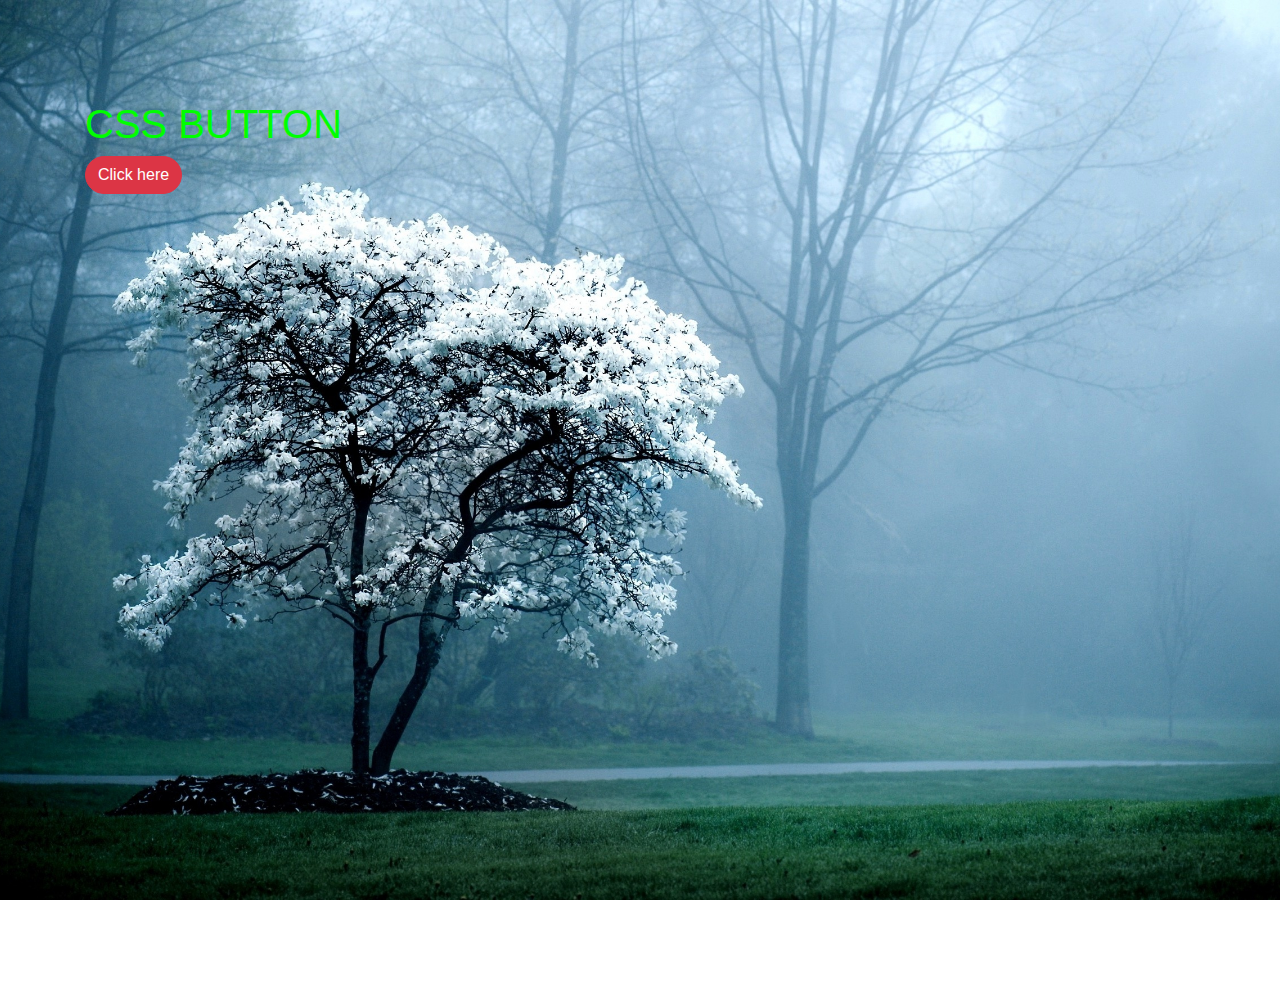
<file: Assignment/index.html>
<html>
<head>
<title> Responsive page</title>
<meta charset="utf-8">
<meta name="viewport" content="width=device-width, initial-scale=1, shrink-to-fit=no">
<link rel="stylesheet" href="https://maxcdn.bootstrapcdn.com/bootstrap/4.0.0-alpha.6/css/bootstrap.min.css">
<style>
body
  {
width:100% ; height:100%;
     background:url('snow.jpg') no-repeat center center fixed;
-webkit-background-size: cover;
background-position: center; /* Center the image */
  background-repeat: no-repeat; /* Do not repeat the image */
  background-size: cover;
  }
div{
  margin: 100px;
}
  button {
    text-align:center;
  }
 .btn{
  border-radius: 50px;
}
.btn:hover{
  border: 4px solid blue;
  background-color: green;
  transform: scale(1.3);
}
</style>
  </head>
<body>
<div class="container">
      <h1 style="color: lime;">CSS BUTTON</h1>
<button class="btn btn-danger">Click here</button>
</div>
</body>
</html>
</file>
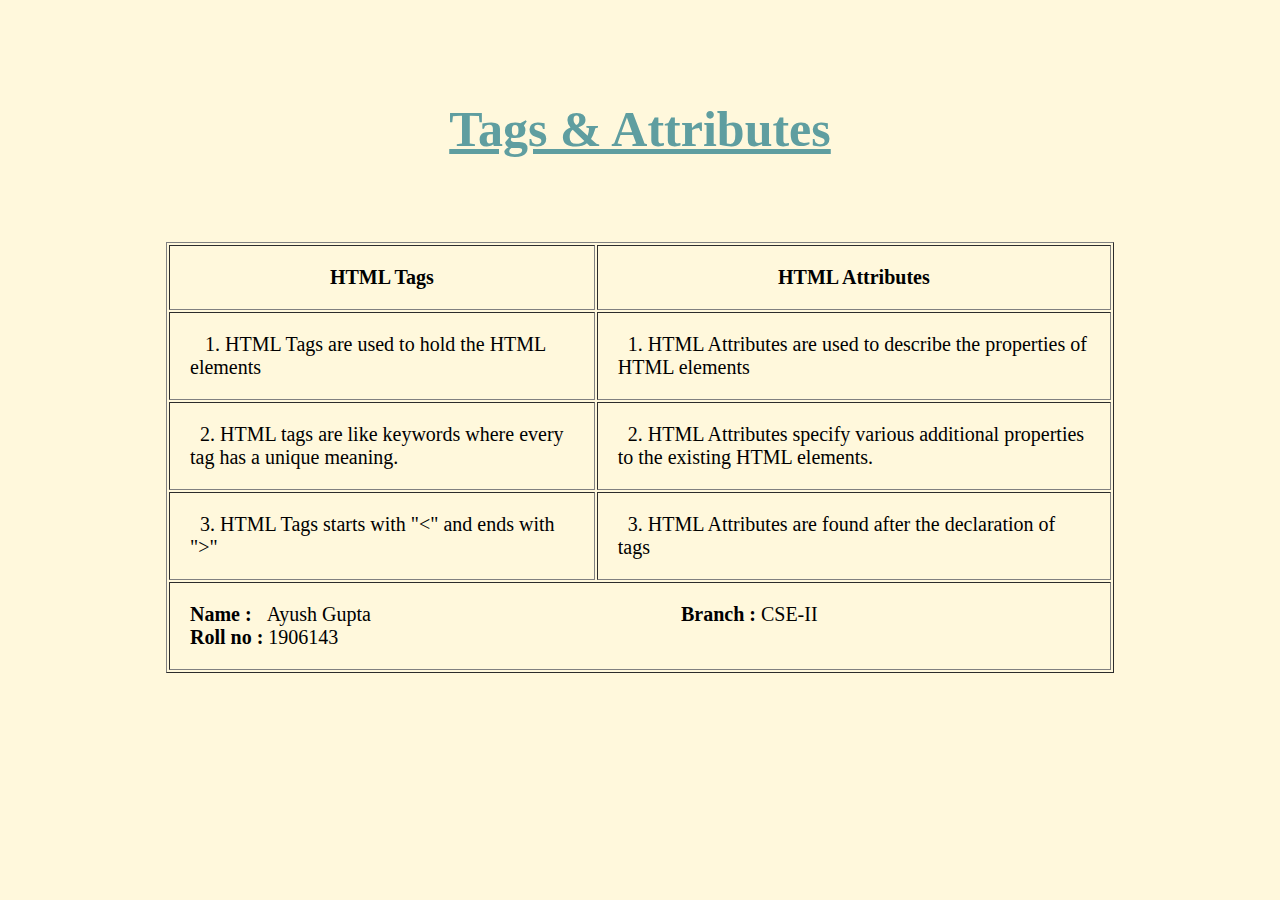
<file: CSL3401/index.html>
<!DOCTYPE html>
<html lang="en" dir="ltr">
  <head>
    <meta charset="utf-8">
    <title>Part 1</title>
    <style media="screen">
      body{
        margin-top: 100px;
      }
      h1{
        font-size: 50px;
        padding-bottom: 50px;
        color: cadetblue;
      }
      table{
        font-size: 20px;
        /* text-align: center; */
      }
    </style>
  </head>
  <body bgcolor=cornsilk>
    <center>

      <h1><u>Tags & Attributes</u></h1>

      <table border="1" width="75%" cellpadding="20px">
          <tr>
            <th>HTML Tags</th>
            <th>HTML Attributes</th>
          </tr>
          <tr>
            <td>&nbsp&nbsp 1. HTML Tags are used to hold the HTML elements</td>
            <td>&nbsp&nbsp1. HTML Attributes are used to describe the properties of HTML elements</td>
          </tr>
          <tr>
            <td>&nbsp&nbsp2. HTML tags are like keywords where every tag has a unique meaning.</td>
            <td>&nbsp&nbsp2. HTML Attributes specify various additional properties to the existing HTML elements.</td>
          </tr>
          <tr>
            <td>&nbsp&nbsp3. HTML Tags starts with "<" and ends with ">" </td>
            <td>&nbsp&nbsp3. HTML Attributes are found after the declaration of tags</td>
          </tr>
          <tr>
            <td colspan="2"><b>Name&nbsp:</b> &nbsp&nbspAyush Gupta <b>  &nbsp&nbsp&nbsp&nbsp&nbsp&nbsp&nbsp&nbsp&nbsp&nbsp&nbsp&nbsp&nbsp&nbsp&nbsp&nbsp&nbsp&nbsp&nbsp&nbsp&nbsp&nbsp&nbsp&nbsp&nbsp&nbsp&nbsp&nbsp&nbsp&nbsp&nbsp&nbsp&nbsp&nbsp&nbsp&nbsp&nbsp&nbsp&nbsp&nbsp&nbsp&nbsp&nbsp&nbsp&nbsp&nbsp&nbsp&nbsp&nbsp&nbsp&nbsp&nbsp&nbsp&nbsp&nbsp&nbsp&nbsp&nbsp&nbsp&nbsp Branch&nbsp:</b> CSE-II <b> &nbsp&nbsp&nbsp&nbsp&nbsp&nbsp&nbsp&nbsp&nbsp&nbsp&nbsp&nbsp&nbsp&nbsp&nbsp&nbsp&nbsp&nbsp&nbsp&nbsp&nbsp&nbsp&nbsp&nbsp&nbsp&nbsp&nbsp&nbsp&nbsp&nbsp&nbsp&nbsp&nbsp&nbsp&nbsp&nbsp&nbsp&nbsp&nbsp&nbsp&nbsp&nbsp&nbsp&nbsp&nbsp&nbsp&nbsp&nbsp&nbsp&nbsp Roll no&nbsp:</b> 1906143</td>
          </tr>
      </table>
    </center>
  </body>
</html>
</file>
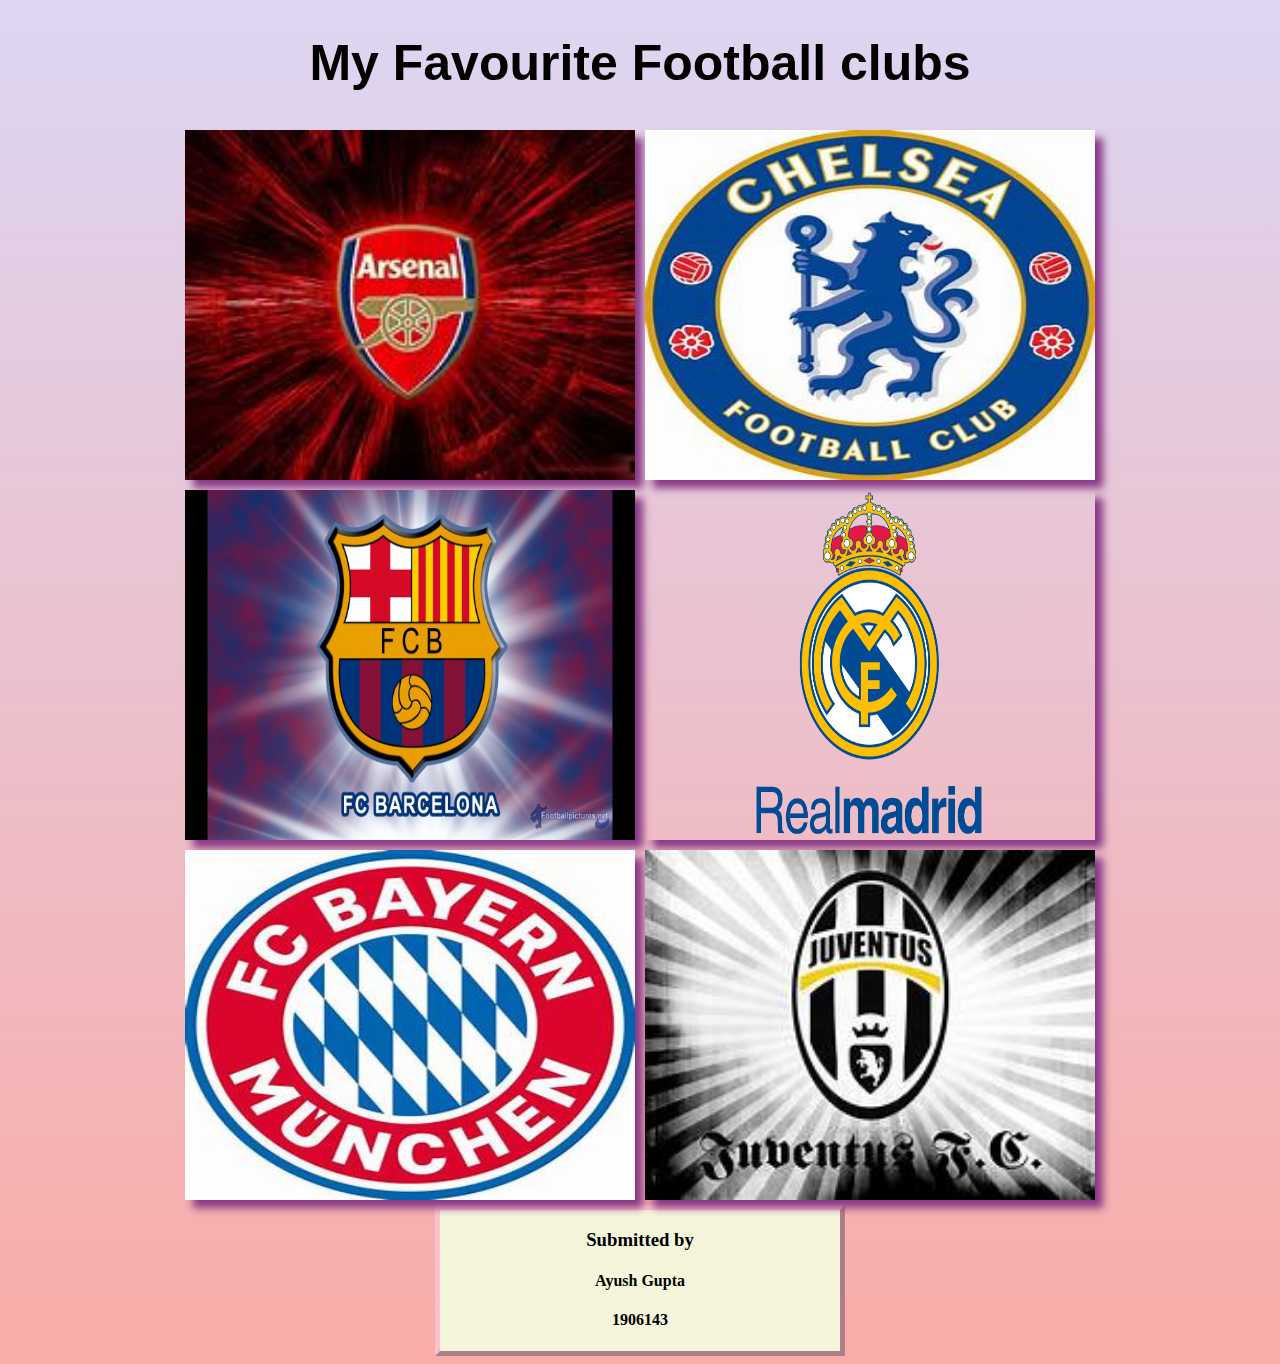
<file: Assignment/flex.html>
<!DOCTYPE html>
  <html>
    <head>
     <meta charset="utf-8">
     <meta name="viewport"content="width=device-width, initial scale=1.0">
      <title>Imager Hover Assignment</title>
      <link rel="stylesheet" href="rotate.css">
    </head>
    <body>
    <h1>My Favourite Football clubs</h1>
    <div class="container">
    <img src="arsenal.jpg">
    <img src="chelsea.jpg">
    <img src="barce.jpg">
    <img src="realmadrid.png">
    <img src="bayern.jpg">
    <img src="juventus.jpg">
    </div>
    <div class="c">
    <h3>Submitted by</h3>
    <h4>Ayush Gupta</h4>
    <h4>1906143</h4>
    </div>
   </body>
</html>
</file>
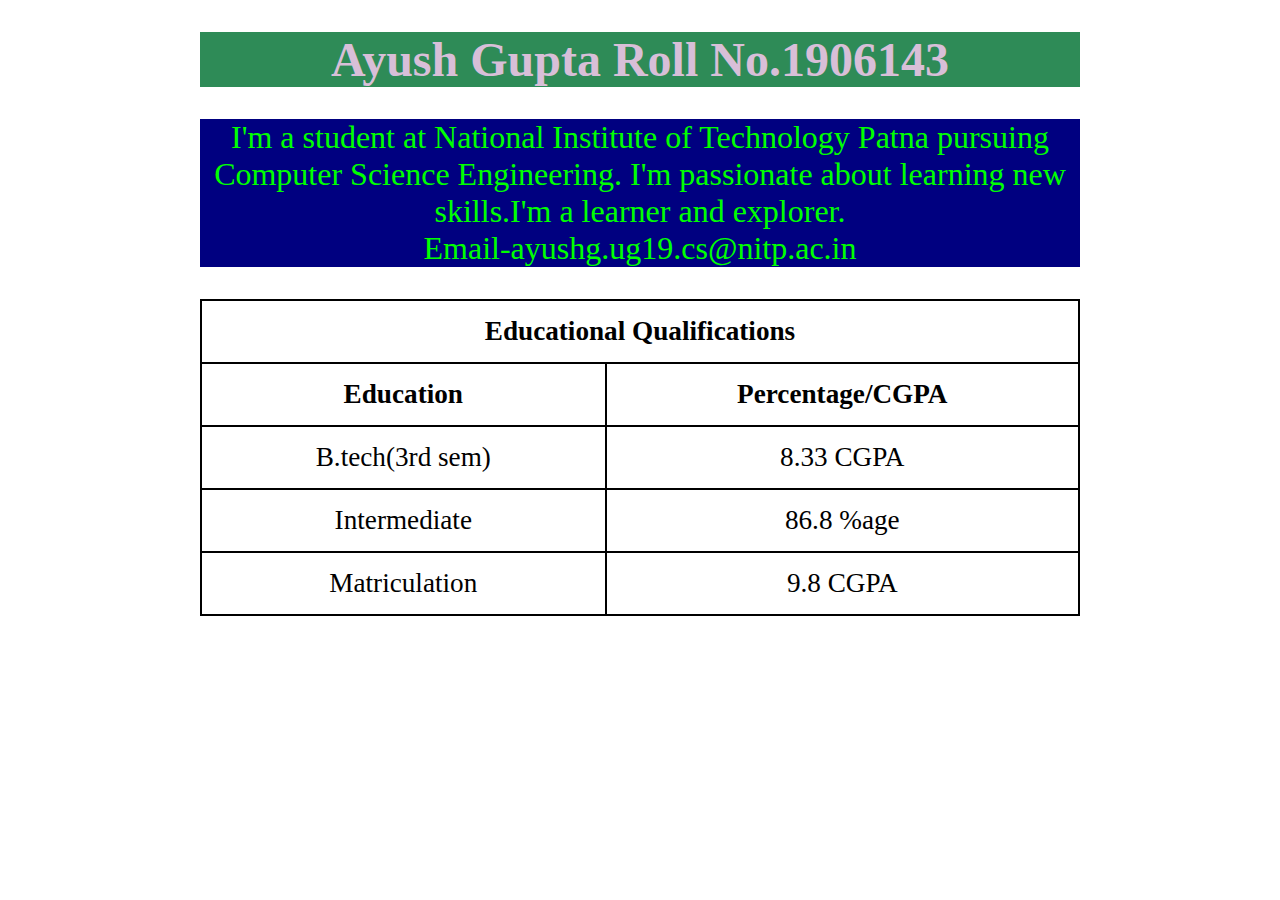
<file: CSL3401/academics.html>
<!DOCTYPE html>
<html>
<head>
<style>
  body{
    background-image: url("https://www.aquaplusindia.net/theme3/img/background-deault.jpg");
    background-repeat: no-repeat;
    background-attachment: fixed;
  background-size: cover;
  margin-left: 200px;
  margin-right: 200px;
  }
table, th, td {
  border: 2px solid black;
  border-collapse: collapse;

}
th, td {
  padding: 15px;
  text-align: center;
  color:  black;
  font-size: 1.7em;

}

h1{
  color: thistle;
  text-align: center;
  font-size: 3em;
  background-color:  seagreen;

}
p{
  color:  lime;
  text-align: center;
  font-size: 2em;
  background-color:  navy;

}
</style>
</head>
<body>

<h1>Ayush Gupta Roll No.1906143</h1>
<p>I'm a student at National Institute of Technology Patna pursuing Computer Science Engineering.
I'm passionate about learning new skills.I'm a learner and explorer.<br >Email-ayushg.ug19.cs@nitp.ac.in</br></p>
<table style="width:100%">
  <caption></caption>
  <tr>
    <th colspan="2">Educational Qualifications</th>

  </tr>
  <tr>
    <th>Education</th>
    <th>Percentage/CGPA</th>
  </tr>
  <tr>
    <td>B.tech(3rd sem)</td>
    <td>8.33 CGPA</td>
  </tr>
  <tr>
    <td>Intermediate</td>
    <td>86.8 %age</td>
  </tr>
  <tr>
    <td>Matriculation</td>
    <td>9.8 CGPA</td>
  </tr>
</table>

</body>
</html>
</file>
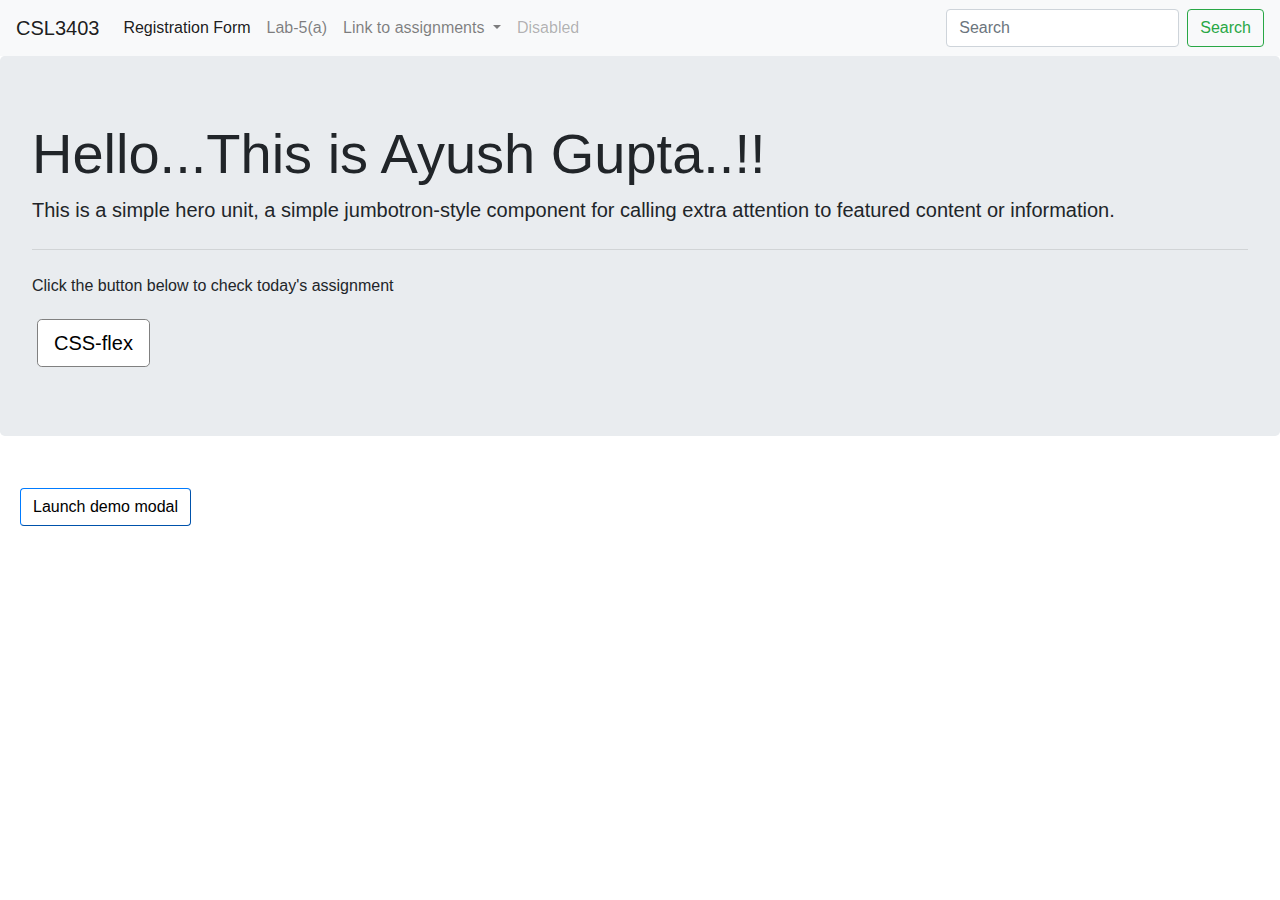
<file: CSL3401/bootstrap.html>
<!DOCTYPE html>
<html lang="en" dir="ltr">
  <head>
    <meta charset="utf-8">
    <title>Webpage using Bootstrap</title>
    <link rel="stylesheet" href="lab5(b).css">
    <link rel="stylesheet" href="https://stackpath.bootstrapcdn.com/bootstrap/4.3.1/css/bootstrap.min.css" integrity="sha384-ggOyR0iXCbMQv3Xipma34MD+dH/1fQ784/j6cY/iJTQUOhcWr7x9JvoRxT2MZw1T" crossorigin="anonymous"> 
 </head>
  <body>

    <nav class="navbar navbar-expand-lg navbar-light bg-light">
      <a class="navbar-brand" href="#">CSL3403</a>
      <button class="navbar-toggler" type="button" data-toggle="collapse" data-target="#navbarSupportedContent" aria-controls="navbarSupportedContent" aria-expanded="false" aria-label="Toggle navigation">
        <span class="navbar-toggler-icon"></span>
      </button>

      <div class="collapse navbar-collapse" id="navbarSupportedContent">
        <ul class="navbar-nav mr-auto">
          <li class="nav-item active">
            <a class="nav-link" href="https://ayush8529.github.io/weblab/CSL3401/form.html">Registration Form <span class="sr-only">(current)</span></a>
          </li>
          <li class="nav-item">
            <a class="nav-link" href="https://ayush8529.github.io/weblab/CSL3401/flex.html">Lab-5(a)</a>
          </li>
          <li class="nav-item dropdown">
            <a class="nav-link dropdown-toggle" href="#" id="navbarDropdown" role="button" data-toggle="dropdown" aria-haspopup="true" aria-expanded="false">
              Link to assignments
            </a>
            <div class="dropdown-menu" aria-labelledby="navbarDropdown">
              <a class="dropdown-item" href="https://ayush8529.github.io/weblab/CSL3401/index.html">Assignment 2</a>
              <a class="dropdown-item" href="https://ayush8529.github.io/weblab/CSL3401/version_control.html">Assignment 3</a>
              <div class="dropdown-divider"></div>
              <a class="dropdown-item" href="    https://ayush8529.github.io/weblab/CSL3401/academics">Assignment 4</a>
            </div>
          </li>
          <li class="nav-item">
            <a class="nav-link disabled" href="" tabindex="-1" aria-disabled="true">Disabled</a>
          </li>
        </ul>
        <form class="form-inline my-2 my-lg-0">
          <input class="form-control mr-sm-2" type="search" placeholder="Search" aria-label="Search">
          <button class="btn btn-outline-success my-2 my-sm-0" type="submit">Search</button>
        </form>
      </div>
    </nav>

    <div class="jumbotron">
      <h1 class="display-4">Hello...This is Ayush Gupta..!!</h1>
      <p class="lead">This is a  simple hero unit, a simple jumbotron-style component for calling extra attention to featured content or information.</p>
      <hr class ="my-4">
      <p>Click the button below to check today's assignment </p>
      <a class="btn btn-primary btn-lg" id="btn1" href="https://ayush8529.github.io/weblab/CSL3401/flex.html" role="button">CSS-flex</a>
    </div>

    <!-- Button trigger modal -->
    <button  type="button" id="btn2" class="btn btn-primary" data-toggle="modal" data-target="#exampleModal">
      Launch demo modal
    </button>

    <!-- Modal -->
    <div class="modal fade" id="exampleModal" tabindex="-1"  role="dialog" aria-labelledby="exampleModalLabel" aria-hidden="true">
      <div class="modal-dialog" role= "document">
        <div class= "modal-content">
          <div class ="modal-header">
            <h5 class ="modal-title" id="exampleModalLabel">Modal title</h5>
            <button type ="button" class="close" data-dismiss="modal" aria-label="Close">
              <span  aria-hidden="true">&times;</span>
            </button>
          </div>
          <div class="modal-body">
            Information updates..!!
          </div>
          <div class="modal-footer">
            <button type="button"  class="btn btn-secondary" data-dismiss="modal">Close</button>
            <button type="button" class="btn btn-primary">Save changes</button>
          </div>
        </div>
      </div>
    </div>

    <script src="https://code.jquery.com/jquery-3.3.1.slim.min.js" integrity="sha384-q8i/X+965DzO0rT7abK41JStQIAqVgRVzpbzo5smXKp4YfRvH+8abtTE1Pi6jizo" crossorigin="anonymous"></script>
    <script src="https://cdnjs.cloudflare.com/ajax/libs/popper.js/1.14.7/umd/popper.min.js" integrity="sha384-UO2eT0CpHqdSJQ6hJty5KVphtPhzWj9WO1clHTMGa3JDZwrnQq4sF86dIHNDz0W1" crossorigin="anonymous"></script>
    <script src="https://stackpath.bootstrapcdn.com/bootstrap/4.3.1/js/bootstrap.min.js" integrity="sha384-JjSmVgyd0p3pXB1rRibZUAYoIIy6OrQ6VrjIEaFf/nJGzIxFDsf4x0xIM+B07jRM" crossorigin="anonymous"></script>
  </body>
</html>
</file>
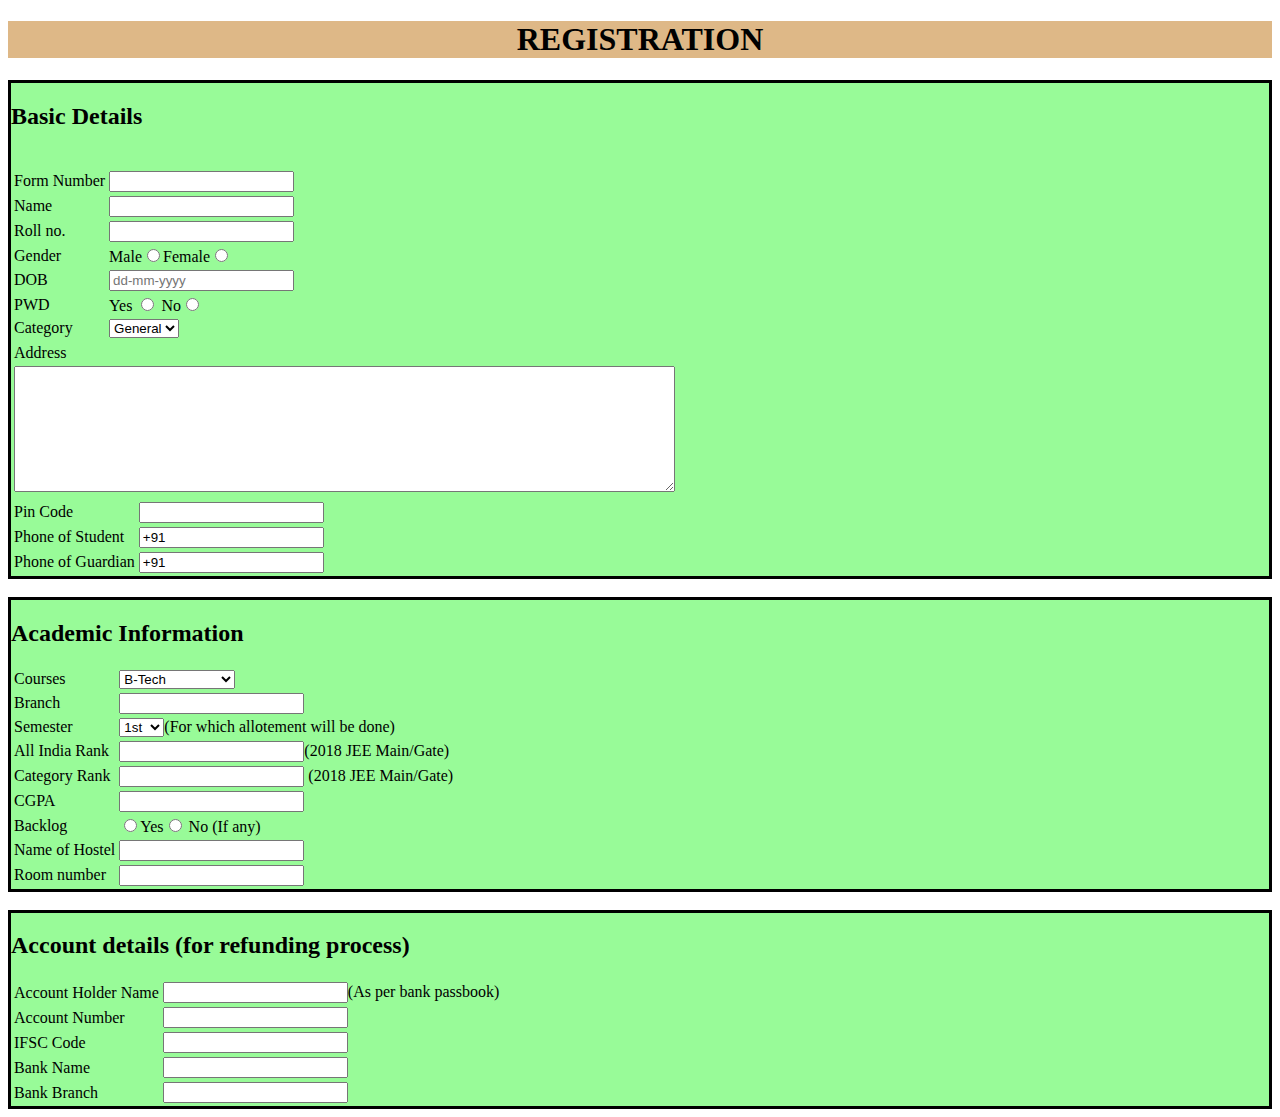
<file: CSL3401/form.html>
<!DOCTYPE html>
<html lang="en" dir="ltr">
  <head>
    <meta charset="utf-8">
    <title>form</title>
    <link rel="stylesheet" href="style.css">
  </head>
  <body>
    <h1 align="center" style="background-color:burlywood;">REGISTRATION</h1>
    <div class="form">
      <h2>Basic Details</h2>
      <form class="" action="index.html" method="post" >  <br>
       <table>
         <tr>
           <td> <label for="Form Number" >Form Number</label></td>
           <td><input type="number" name="Form Number" value="" ></td>
         </tr>
         <tr>
           <td> <label for="Name" >Name</label></td>
           <td><input type="text" name="" value=""></td>
         </tr>
         <tr>
           <td><label for="Roll">Roll no.</label></td>
           <td> <input type="number" name="Roll" value=""><br ></td>
         </tr>
         <tr>
            <td> <label for="gender">Gender</label></td>
            <td><label for="Male">Male</label><input type="radio" name="gender" value=""><label for="Female">Female</label><input type="radio" name="gender" value=""></td>

         </tr>
         <tr>
            <td> <label for=" DOB">DOB</label></td>
            <td> <input type="text" name="" value="" placeholder="dd-mm-yyyy"></td>
         </tr>
         <tr>
           <td> <label for="pwd">PWD</label></td>
           <td><label for="Yes">Yes</label> <input type="radio" name="pwd" value=""> <label for="No">No</label><input type="radio" name="pwd" value=""></td>

         </tr>
         <tr>
           <td><label for="Category">Category</label> </td>
           <td><select class="" name="Category">
             <option value="General">General</option>
             <option value="SC">OBC</option>
             <option value="SC">SC</option>
             <option value="ST">ST</option>
           </select> </td>
         </tr>
       </table>
       <table>
         <tr>
           <td><label for="Address">Address</label> </td>
         </tr>
         <tr>
         <td><textarea name="Address" rows="8" cols="80"></textarea> </td>
         </tr>
       </table>
       <table>

         
         <tr>
           <td><label for="Pin Code">Pin Code</label> </td>
           <td><input type="number" name="Pin Code" value=""> </td>
         </tr>
         <tr>
           <td><label for="Phone of Student">Phone of Student</label> </td>
           <td><input type="text" name="phone-student" value="+91" maxlength="13"> </td>
         </tr>
         <tr>
           <td><label for="Phone of Guardian">Phone of Guardian</label> </td>
           <td><input type="text" name="phone-guardian" value="+91 "maxlength="13"> </td>
         </tr>
       </table>

      </form>
      </div>
      <br>
      <div class="form">
         <h2>Academic Information</h2>
        <form class="" action="index.html" method="post">
          <table>
            <tr>
              <td><label for="courses">Courses</label> </td>
              <td><select class="course" name="course">
                   <option value="B-Tech">B-Tech</option>
                   <option value="B-Arch">B-Arch</option>
                   <option value="Integrated MSC">Integrated MSC</option>
              </select> </td>
            </tr>
            <tr>
              <td><label for="Branch">Branch</label> </td>
              <td><input type="text" name="branch" value=""> </td>
            </tr>
            <tr>
              <td><label for="Semester">Semester</label> </td>
              <td><select class="" name="Semester">
                <option value="1st">1st</option>
                <option value="2nd">2nd</option>
                <option value="3rd">3rd</option>
                <option value="4th">4th</option>
                <option value="5th">5th</option>
                <option value="6th">6th</option>
                <option value="7th">7th</option>
                <option value="8th">8th</option>
                
              </select>(For which allotement will be done)</td>
              <td></td>
            </tr>
             <tr>
               <td><label for="ALL INDIA RANK">All India Rank</label> </td>
               <td><input type="number" name="" value="">(2018 JEE Main/Gate) </td>
             </tr>
             <tr>
               <td><label for="Category Rank">Category Rank</label> </td>
               <td><input type="number" name="" value=""> (2018 JEE Main/Gate)</td>
             </tr>
             <tr>
               <td><label for="CGPA">CGPA</label> </td>
               <td><input type="number" name="" value=""> </td>
             </tr>
             <tr>
               <td><label for="Backlog">Backlog</label> </td>
               <td><input type="radio" name="Backlog" value=""><label for="Yes">Yes</label><input type="radio" name="Backlog" value=""> <label for="No">No</label>&nbsp(If any)</td>
             </tr>
             <tr>
               <td><label for="name">Name of Hostel</label> </td>
               <td><input type="text" name="" value=""> </td>
             </tr>
             <tr>
               <td> <label for="room">Room number</label> </td>
               <td> <input type="number" name="room" value=""> </td>
             </tr>
          </table>

        </form>
      </div>
      <br>

      <div class="form">
        <h2>Account details (for refunding process)</h2>
         <table>
           <tr>
             <td><label for="Account Holder Name">Account Holder Name</label> </td>
             <td><input type="text" name="account holder" value="">(As per bank passbook) </td>
           </tr>
           <tr>
             <td><label for="Account Number">Account Number</label> </td>
             <td><input type="number" name="" value=""> </td>
           </tr>
           <tr>
             <td><label for="IFSC">IFSC Code</label> </td>
             <td><input type="text" name="" value=""> </td>
           </tr>
           <tr>
             <td> <label for="Bank Name">Bank Name</label> </td>
             <td> <input type="text" name="" value=""> </td>
           </tr>
           <tr>
             <td> <label for="Bank Branch">Bank Branch</label> </td>
             <td> <input type="text" name="" value=""> </td>
           </tr>
         </table>
      </div>


  </body>
</html>
</file>
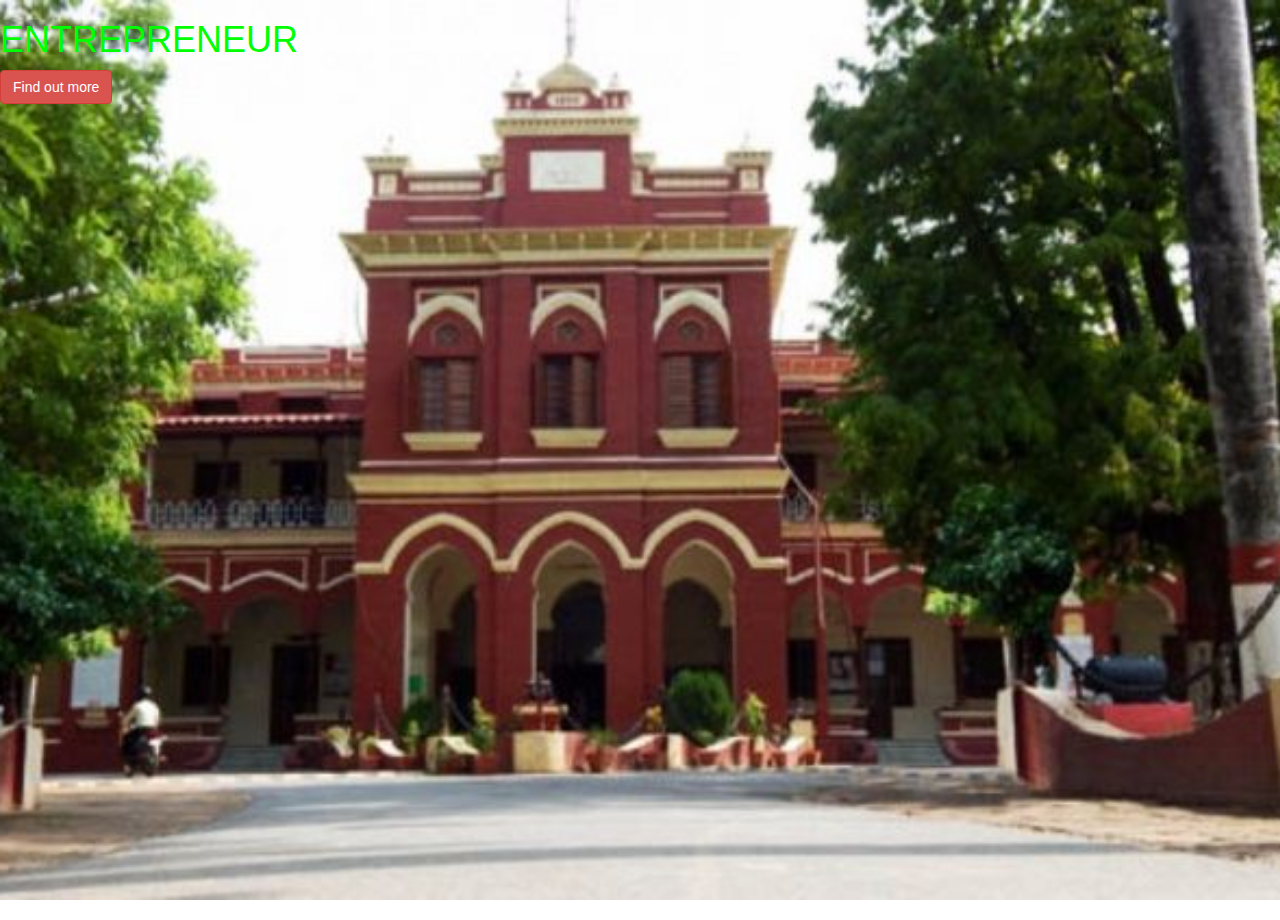
<file: CSL3401/responsive.html>
<!DOCTYPE html>
<html>
<head>
<title>My Responsive Image</title>
<meta name="viewport" content="width=device-width,initial-scale=1,shrink-to-fit=no">
<link rel="stylesheet" href="https://maxcdn.bootstrapcdn.com/bootstrap/3.4.1/css/bootstrap.min.css">
<link rel="stylesheet" type="text/css" href="stylesss.css">
</head>
<body>
<h1 style="color: lime;" class="text-uppercase">Entrepreneur</h1>
<button class="btn btn-danger">Find out more</button>
</body>
</html>
</file>
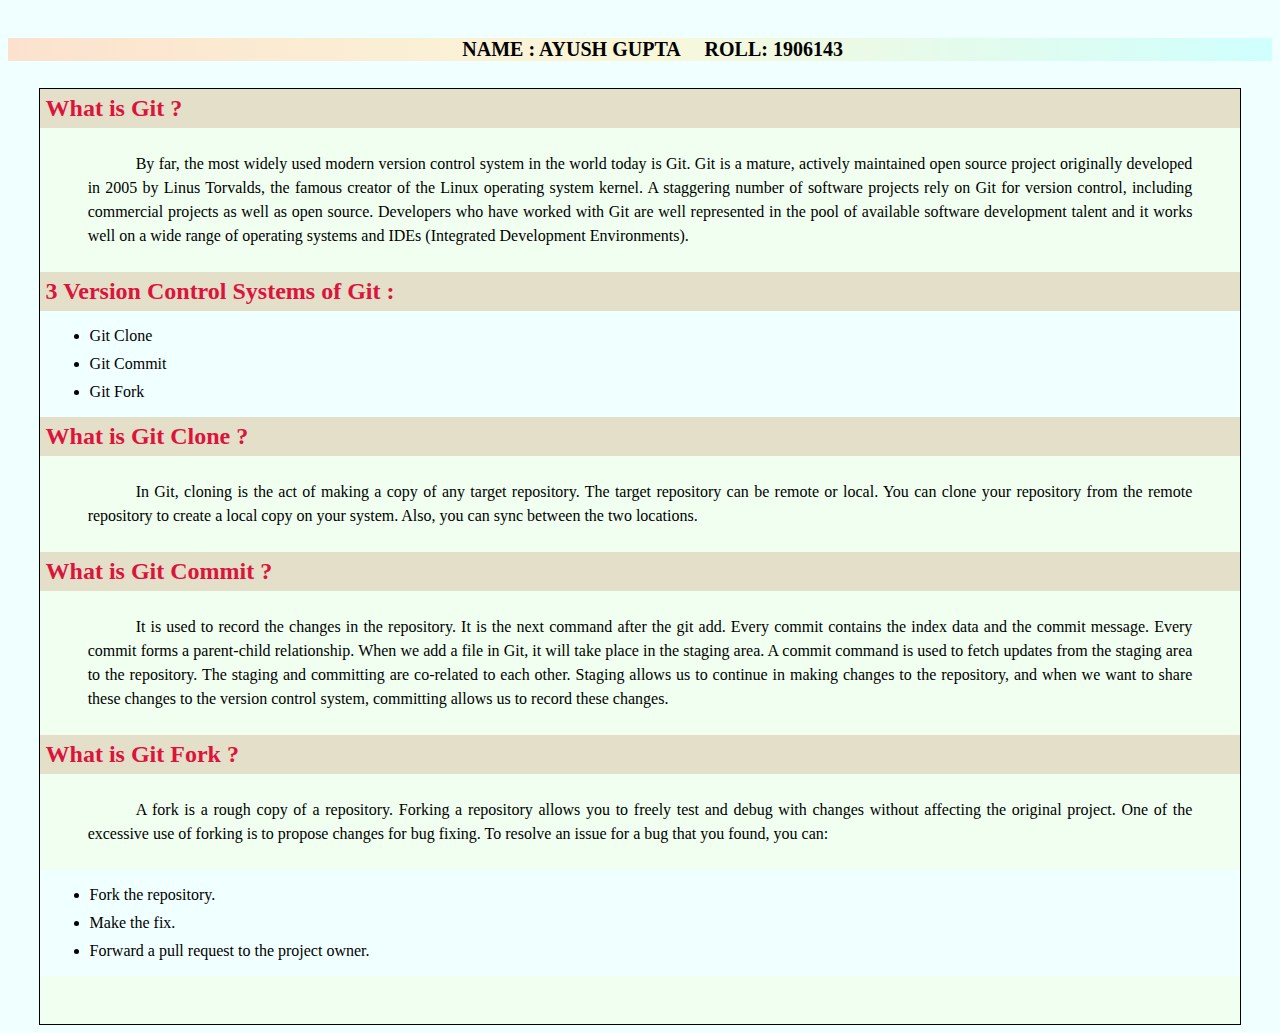
<file: CSL3401/version_control.html>
<!DOCTYPE html>
<html lang="en" dir="ltr">

<head>
  <meta charset="utf-8">
  <title>HomePage</title>
  
  <link rel="stylesheet" href="styles.css">
</head>

<body>
    <h4> NAME : AYUSH GUPTA &nbsp &nbsp ROLL: 1906143</h4>
  <div class="box">

    <h2>What is Git ? </h2>
    <p>By far, the most widely used modern version control system in the world today is Git. Git is a mature, actively maintained open source project originally developed in 2005 by Linus Torvalds, the famous creator of the Linux operating system kernel. A staggering number of software projects rely on Git for version control, including commercial projects as well as open source. Developers who have worked with Git are well represented in the pool of available software development talent and it works well on a wide range of operating systems and IDEs (Integrated Development Environments).</p>

    <h2> 3 Version Control Systems of Git :</h2>
    <ul>
      <li>Git Clone</li>
      <li>Git Commit</li>
      <li>Git Fork</li>
    </ul>

    <h2>What is Git Clone ?</h2>
    <p>In Git, cloning is the act of making a copy of any target repository. The target repository can be remote or local. You can clone your repository from the remote repository to create a local copy on your system. Also, you can sync between the two locations.</p>

    <h2>What is Git Commit ?</h2>
    <p>
        It is used to record the changes in the repository. It is the next command after the git add. Every commit contains the index data and the commit message. Every commit forms a parent-child relationship. When we add a file in Git, it will take place in the staging area. A commit command is used to fetch updates from the staging area to the repository.
        
        The staging and committing are co-related to each other. Staging allows us to continue in making changes to the repository, and when we want to share these changes to the version control system, committing allows us to record these changes.</p>

    <h2>What is Git Fork ?</h2>
    <p>A fork is a rough copy of a repository. Forking a repository allows you to freely test and debug with changes without affecting the original project. One of the excessive use of forking is to propose changes for bug fixing. To resolve an issue for a bug that you found, you can:

        <ul>
            <li>Fork the repository.</li>
            <li> Make the fix.</li>
            <li>Forward a pull request to the project owner.</li>
          </ul>
        
       
        </p>

    

  </div>
  
</body>

</html>
</file>
<file: Assignment/rotate.css>
body{
	background-image: linear-gradient(#ddd6f3,#faaca8);
  background-color:#ebf5f5;
  animation: bgcolor 15s infinite
  }
.container{
  display : flex;
  flex-wrap : wrap;
  justify-content : center;
}
img{
  width : 450px;
  height : 350px;
  margin : 5px;
  transition : all 2s;
  box-shadow : 8px 8px 8px #883885;
}
img:hover{
  transform : rotate(45deg);
  border: solid;
  box-shadow: 10px 10px 5px #ccc;
  border-radius:45px 15px 45px;
  border:2px solid #fff;
  width: 300px;
  height: 380px;
  margin-left: 10px;
  margin-right: 10px;
  opacity: 1;
}

h1{
   font-size: 50px; 
   font-family: "League Gothic", Impact, sans-serif;
    animation: color-change 2s infinite;
    text-align: center;
}
@keyframes color-change {
    0% { color: red; }
    50% { color: blue; }
    100% { color: black; }
  }

  .c
  {
  	border: 5px outset pink;
    background-color: beige;
    text-align: center;
    width:400px;
    margin:auto;
   }
</file>
<file: CSL3401/lab5(b).css>
body{
  padding = 2%;
}
#btn1{
  color: black;
  background-color: white;
  border-color: gray;
  border-width: thin;
  margin: 5px;
}
#btn1:hover{
  background-color: #3DA0C8;
  border-width: thin;
  margin: 5px;
}
#btn2{
  color: black;
  background-color: white;
  border-style: outset;
  margin: 20px;
}
#btn2:hover{
  color: white;
  background-color: gray;
  border-style: outset;
  margin: 20px;
}
</file>
<file: CSL3401/style.css>
.form{
  border-style: solid;
  border-width: 2 px;
  border-color: black;
  background-color: palegreen;
}
</file>
<file: CSL3401/stylesss.css>
body,
html{
width:100%;height:100%;
background: url("clg.jpg") no-repeat center fixed;
-webkit-background-size: cover;
-moz-background-size: cover;
-o-background-size: cover;
background-size: cover;
}
.btn-1{
padding: 1rem 2rem;
}
</file>
<file: CSL3401/styles.css>
body {
    background-color: azure;
    margin-top: 3%;
  }
  
  p {
    text-indent: 3rem;
    line-height: 1.5;
    text-align: justify;
    padding: 2% 4%;
    margin: 0;
    background-color: honeydew;
    font-family: 'Merriweather', serif;
  }
  
  .box {
    margin: auto;
    width: 95%;
    border: 1px solid black;
  }
  
  h2 {
    margin: 0;;
    padding : 0.5%;    
    color: crimson;
    background-color: #e3dfc8;
    font-family: 'Grandstander', cursive;
  }
  
  li {
    margin: 10px;
  }
  
  a {
    display: inline-block;
    width: 13%;
    padding: 5px;
    font-family: 'Merriweather', serif;
  }
  
  a:hover {
    background-image: linear-gradient(to left, #cffffe, #f9f7d9, #fce2ce);
  }
  
  h4 {
    background-image: linear-gradient(to left, #cffffe, #f9f7d9, #fce2ce);
    padding-left: 2%;
    font-family: 'Merriweather', serif;
    font-size: 20px;
    text-align: center;
  }
</file>
